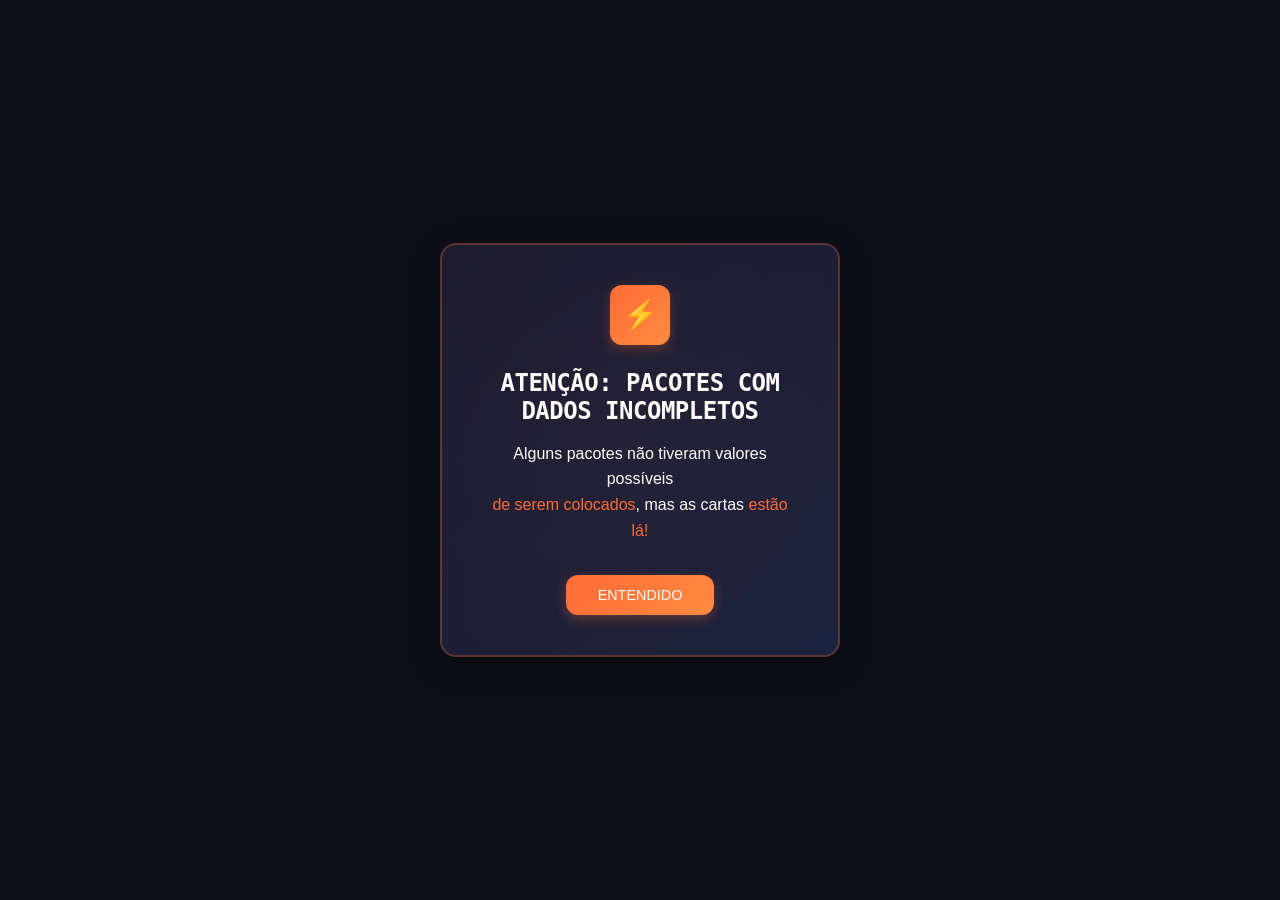
<file: popup-alert.html>
<!DOCTYPE html>
<html lang="pt-BR">
<head>
    <meta charset="UTF-8">
    <meta name="viewport" content="width=device-width, initial-scale=1.0">
    <title>Aviso de Pacotes</title>
    <style>
        /* Reset and base styles */
        * {
            margin: 0;
            padding: 0;
            box-sizing: border-box;
        }

        body {
            font-family: 'Inter', -apple-system, BlinkMacSystemFont, 'Segoe UI', Roboto, sans-serif;
            background-color: #0F0F1A;
            min-height: 100vh;
            display: flex;
            align-items: center;
            justify-content: center;
            padding: 1rem;
        }

        /* Popup container */
        .popup-alert {
            background: linear-gradient(135deg, #1A1A2E 0%, #16213E 100%);
            border: 2px solid rgba(255, 107, 53, 0.3);
            border-radius: 16px;
            padding: 2.5rem;
            max-width: 400px;
            width: 100%;
            text-align: center;
            position: relative;
            overflow: hidden;
            box-shadow: 0 8px 32px rgba(0, 0, 0, 0.4);
            animation: slideUp 0.4s ease-out;
        }

        /* Decorative element - subtle pattern */
        .popup-alert::before {
            content: '';
            position: absolute;
            top: -50%;
            left: -50%;
            width: 200%;
            height: 200%;
            background: radial-gradient(circle, rgba(255, 107, 53, 0.05) 0%, transparent 70%);
            transform: rotate(15deg);
            pointer-events: none;
        }

        /* Card icon */
        .card-icon {
            width: 60px;
            height: 60px;
            margin: 0 auto 1.5rem;
            display: flex;
            align-items: center;
            justify-content: center;
            background: linear-gradient(135deg, #FF6B35, #FF8C42);
            border-radius: 12px;
            box-shadow: 0 4px 12px rgba(255, 107, 53, 0.3);
        }

        .card-icon::before {
            content: '⚡';
            font-size: 28px;
            color: white;
        }

        /* Title */
        .popup-title {
            color: #FFFFFF;
            font-size: 1.5rem;
            font-weight: 600;
            margin-bottom: 1rem;
            letter-spacing: -0.5px;
            font-family: 'Pokemon Solid', 'Press Start 2P', 'Orbitron', monospace;
        }

        /* Fallback if custom font not available */
        @font-face {
            font-family: 'Pokemon Solid';
            src: local('Arial'); /* Fallback */
        }

        /* Message */
        .popup-message {
            color: #E0E0E0;
            font-size: 1rem;
            line-height: 1.6;
            margin-bottom: 2rem;
            color: #FFFFFF;
        }

        /* Highlight text */
        .highlight {
            color: #FF6B35;
            font-weight: 500;
        }

        /* Button */
        .popup-button {
            background: linear-gradient(135deg, #FF6B35, #FF8C42);
            color: white;
            border: none;
            border-radius: 12px;
            padding: 0.75rem 2rem;
            font-size: 0.9rem;
            font-weight: 500;
            cursor: pointer;
            transition: all 0.3s ease;
            box-shadow: 0 4px 12px rgba(255, 107, 53, 0.3);
            display: inline-flex;
            align-items: center;
            gap: 0.5rem;
        }

        .popup-button:hover {
            transform: translateY(-2px);
            box-shadow: 0 6px 16px rgba(255, 107, 53, 0.4);
            background: linear-gradient(135deg, #FF521F, #FF7A33);
        }

        .popup-button:active {
            transform: translateY(0);
        }

        /* Animations */
        @keyframes slideUp {
            from {
                opacity: 0;
                transform: translateY(30px);
            }
            to {
                opacity: 1;
                transform: translateY(0);
            }
        }

        /* Responsive */
        @media (max-width: 480px) {
            .popup-alert {
                padding: 2rem;
            }

            .popup-title {
                font-size: 1.25rem;
            }

            .popup-message {
                font-size: 0.95rem;
            }
        }

        /* Focus accessibility */
        .popup-button:focus-visible {
            outline: 2px solid #4ECDC4;
            outline-offset: 2px;
        }
    </style>
</head>
<body>
    <div class="popup-alert" role="alert" aria-modal="true">
        <div class="card-icon" aria-hidden="true"></div>
        <h2 class="popup-title">ATENÇÃO: PACOTES COM DADOS INCOMPLETOS</h2>
        <p class="popup-message">
            Alguns pacotes não tiveram valores possíveis<br>
            <span class="highlight">de serem colocados</span>, mas as cartas <span class="highlight">estão lá!</span>
        </p>
        <button class="popup-button" onclick="this.closest('.popup-alert').style.display='none'">
            ENTENDIDO
        </button>
    </div>

    <script>
        // Auto-hide after 8 seconds if not clicked
        setTimeout(() => {
            const alert = document.querySelector('.popup-alert');
            if (alert && !alert.isSameNode(document.activeElement)) {
                alert.style.opacity = '0';
                setTimeout(() => {
                    alert.style.display = 'none';
                }, 300);
            }
        }, 8000);

        // Allow ESC key to close
        document.addEventListener('keydown', (e) => {
            if (e.key === 'Escape') {
                const alert = document.querySelector('.popup-alert');
                if (alert) {
                    alert.style.display = 'none';
                }
            }
        });
    </script>
</body>
</html>
</file>
